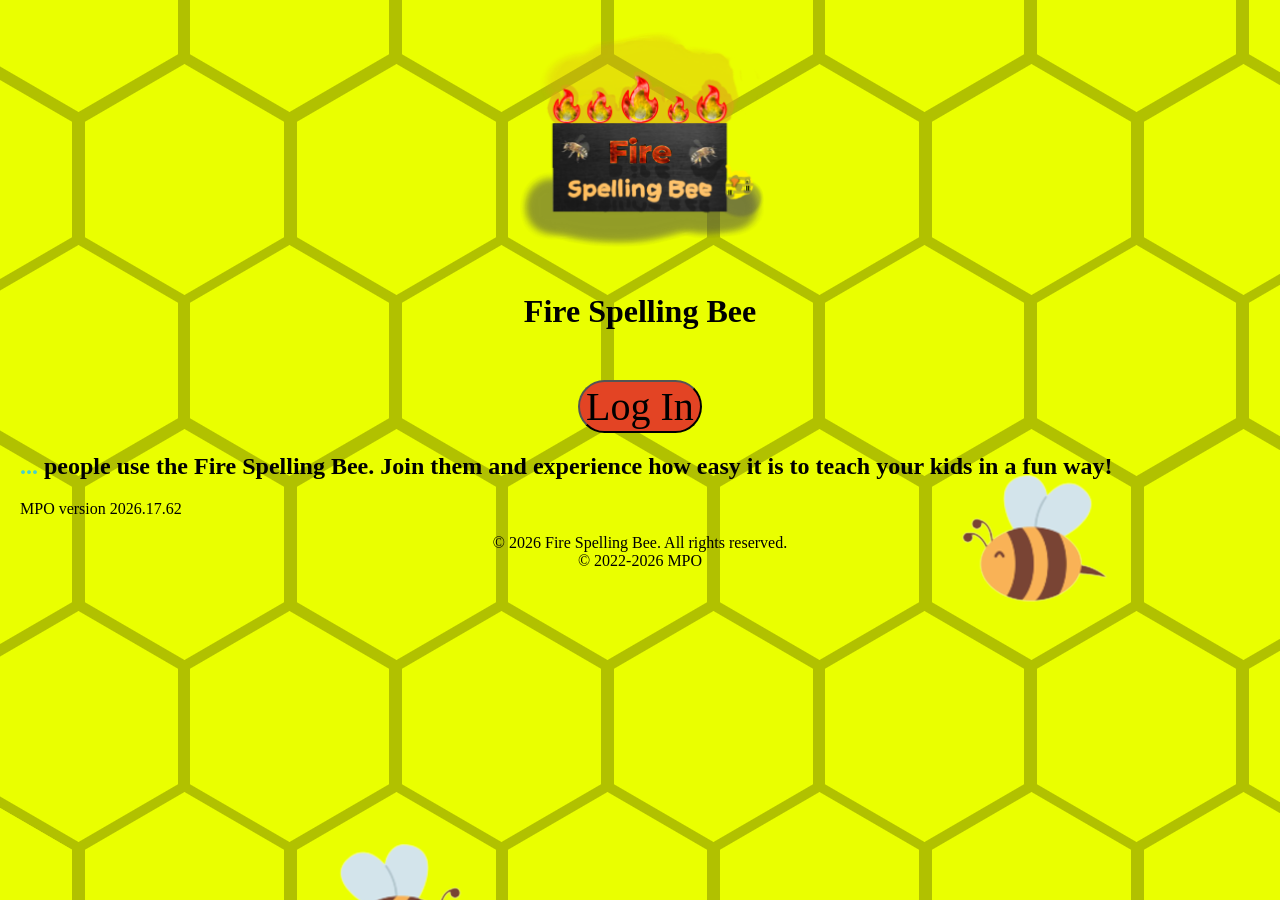
<file: index.html>
<!DOCTYPE html>
<html lang="en">
  <head>
    <meta charset="UTF-8">
    <meta name="viewport" content="width=device-width, initial-scale=1.0">
    <meta name="msvalidate.01" content="F33B01A1CF834E06F749CAFB89E944EE" />
    <meta name="description" content="Official website for Fire Spelling Bee, a company designed to teach anyone professional English.">
    <script type="application/ld+json">
      {
    "@context": "https://schema.org",
    "@type": "Organization",
    "name": "Fire Spelling Bee",
    "url": "https://firesb.github.io/",
    "logo": "https://firesb.github.io/logo.png",
    "sameAs": [
        "https://firesb.github.io/",
        "https://github.com/firesb"
    ]
    }
    </script>
    <title>
      Fire Spelling Bee - Homepage
    </title>
    <link rel="icon" type="image/png" href="/EMOJIS/C_bee.png">
    <style>
      body {
            margin: 0;
            padding: 20px;
            font-family: "Brush Script MT", "Brush Script Std", "Comic Sans MS", cursive;
            background-image: url('/fsb_background.png');
            background-repeat: repeat; 
            background-size: auto; 
            background-position: 0px 0px; 
            background-color: #eaff00;
            background-attachment: fixed;
        }

        .spacer {
            height: 30000px; 
        }

        /* 1. FLEX CONTEXT: Main structural column wrapper */
        .beehive-grid {
            display: flex;
            flex-direction: column;
            align-items: center;
            margin-top: 50px;
        }

        /* 2. FLEX ROW SYSTEM: Safely groups 5 buttons per line */
        .hive-row {
            display: flex;
            flex-direction: row;
            justify-content: center;
            height: 156px; /* Total height of the staggered row height block */
            margin-bottom: -52px; /* Pulls the NEXT row upward to interlock perfectly */
        }

        /* 3. INDIVIDUAL CELL: Pulls elements side-by-side with a negative left margin */
        .hive-item {
            position: relative;
            width: 120px;   
            height: 104px;  
        }

        /* Pulls buttons together horizontally to link the side teeth */
        .hive-item + .hive-item {
            margin-left: -30px; 
        }

        /* 4. THE ZIG-ZAG MATH: Modulo shifts the 2nd and 4th element down inside EVERY row */
        .hive-row .hive-item:nth-child(2),
        .hive-row .hive-item:nth-child(4) {
            transform: translateY(52px); /* Exactly half the button height */
        }

        .hex-wrapper {
            width: 100%;
            height: 100%;
            display: block;
        }

        .hex-clickable {
            cursor: pointer;
            transition: transform 0.2s, filter 0.2s;
            transform-origin: center;
        }

        .hex-clickable:hover {
            transform: scale(1.05);
            filter: brightness(1.1);
            position: relative;
            z-index: 10; /* Ensures the hovered button pops above neighbors cleanly */
        }
        button {
          background-color: #e34424;
          border-radius: 50000px;
          font-family: "Brush Script MT", "Brush Script Std", "Comic Sans MS", cursive;
        }
        .loginsignupbuttons {
          font-size: 40px;
        }
        #sign-out-button {
          font-size: 24px;
          margin-bottom: 16px;
        }
    </style>
  </head>
  <body>
    <div class="content">
      <header style="text-align: center;" role="banner">
        <img src="/logo.png" width="20%" alt="Fire Spelling Bee Official Logo">
      </header>
      <h1 style="text-align: center;">
        Fire Spelling Bee
      </h1>
      <main role="main">
        <div class="beehive-grid">
          <button id="sign-out-button" class="loginsignupbuttons" type="button" hidden>Sign Out</button>
          <div class="hive-row">
            <div class="hive-item">
              <svg class="hex-wrapper" viewBox="0 0 100 86.6" xmlns="http://w3.org">
                <defs>
                  <pattern id="png-1" width="1" height="1" viewBox="0 0 100 86.6" preserveAspectRatio="xMidYMid slice">
                    <image href="/buttons/practice-button.png" width="100" height="86.6" />
                  </pattern>
                </defs>
                <polygon class="hex-clickable data-btn" data-id="1" points="25,0 75,0 100,43.3 75,86.6 25,86.6 0,43.3" fill="url(#png-1)" />
              </svg>
            </div>
            <div class="hive-item">
              <svg class="hex-wrapper" viewBox="0 0 100 86.6" xmlns="http://w3.org">
                <defs>
                  <pattern id="png-2" width="1" height="1" viewBox="0 0 100 86.6" preserveAspectRatio="xMidYMid slice">
                    <image href="/buttons/buy-subscription-button.png" width="100" height="86.6" />
                  </pattern>
                </defs>
                <polygon class="hex-clickable data-btn" data-id="2" points="25,0 75,0 100,43.3 75,86.6 25,86.6 0,43.3" fill="url(#png-2)" />
              </svg>
            </div>
            <div class="hive-item">
              <svg class="hex-wrapper" viewBox="0 0 100 86.6" xmlns="http://w3.org">
                <defs>
                  <pattern id="png-3" width="1" height="1" viewBox="0 0 100 86.6" preserveAspectRatio="xMidYMid slice">
                    <image href="/buttons/about-button.png" width="100" height="86.6" />
                  </pattern>
                </defs>
                <polygon class="hex-clickable data-btn" data-id="3" points="25,0 75,0 100,43.3 75,86.6 25,86.6 0,43.3" fill="url(#png-3)" />
              </svg>
            </div>
            <div class="hive-item">
              <svg class="hex-wrapper" viewBox="0 0 100 86.6" xmlns="http://w3.org">
                <defs>
                  <pattern id="png-4" width="1" height="1" viewBox="0 0 100 86.6" preserveAspectRatio="xMidYMid slice">
                    <image href="/buttons/profile-button.png" width="100" height="86.6" />
                  </pattern>
                </defs>
                <polygon class="hex-clickable data-btn" data-id="4" points="25,0 75,0 100,43.3 75,86.6 25,86.6 0,43.3" fill="url(#png-4)" />
              </svg>
            </div>
            <div class="hive-item">
              <svg class="hex-wrapper" viewBox="0 0 100 86.6" xmlns="http://w3.org">
                <defs>
                  <pattern id="png-5" width="1" height="1" viewBox="0 0 100 86.6" preserveAspectRatio="xMidYMid slice">
                    <image href="/buttons/blank.png" width="100" height="86.6" />
                  </pattern>
                </defs>
                <polygon class="hex-clickable data-btn" data-id="5" points="25,0 75,0 100,43.3 75,86.6 25,86.6 0,43.3" fill="url(#png-5)" />
              </svg>
            </div>
          </div>
          <div class="hive-row">
            <div class="hive-item">
              <svg class="hex-wrapper" viewBox="0 0 100 86.6" xmlns="http://w3.org">
                <defs>
                  <pattern id="png-6" width="1" height="1" viewBox="0 0 100 86.6" preserveAspectRatio="xMidYMid slice">
                    <image href="/buttons/blank.png" width="100" height="86.6" />
                  </pattern>
                </defs>
                <polygon class="hex-clickable data-btn" data-id="6" points="25,0 75,0 100,43.3 75,86.6 25,86.6 0,43.3" fill="url(#png-6)" />
              </svg>
            </div>
          </div>
        </div>
        <h2>
          <span style="color: mediumturquoise;" id="num_accounts_registered">
            ...
          </span>
          people use the Fire Spelling Bee. Join them and experience how easy it is to teach your kids in a fun way!
        </h2>
        <p>MPO version 2026.17.62</p>
        <script>
          document.querySelector('.beehive-grid').addEventListener('click', (event) => {
                const targetButton = event.target.closest('.data-btn');
                if (!targetButton) return;

                const buttonId = targetButton.getAttribute('data-id');
                if (buttonId === '1') {
                    window.location.href = '/practice';
                } else if (buttonId === '2') {
                    window.location.href = '/buy-subscription';
                } else if (buttonId === '3') {
                    window.location.href = '/about';
                } else if (buttonId === '4') {
                    const account = JSON.parse(localStorage.getItem('loggedInAccount') || 'null');
                    if (account && account.id !== undefined && account.id !== null) {
                        window.location.href = `/profiles/?id=${encodeURIComponent(account.id)}`;
                    } else {
                        window.location.href = '/account/login';
                    }
                } else if (buttonId === '5') {
                    window.location.href = '/games';
                } else if (buttonId === '6') {
                    window.location.href = '/tournaments';
                }
            });
        </script>
        <script>
          window.addEventListener('scroll', () => {
                let scrolled = window.pageYOffset;
                let yPos = Math.floor(-(scrolled * 0.80));
                document.body.style.backgroundPosition = `0px ${yPos}px`;
            });
        </script>
        <script>
          // 1. Load the global Supabase bundle (non-module version)
        // 1. Enter your Supabase credentials exactly as they appear in your dashboard
        var supabaseUrl = 'https://rrxxnrhjdfkkzkggyuby.supabase.co'; // e.g., 'https://xyzcompany.supabase.co'
        var supabaseKey = 'sb_publishable_8otqa5vZveDxDRaVCV1wOg_i3A5sVPI'; // e.g., 'YOUR_SUPABASE_ANON_KEY'
        var tableName   = 'firesb_accounts'; // e.g., 'users' or your custom table name

        // 2. Build the native REST endpoint URL
        // Supabase exposes all tables under the /rest/v1/ path
        var apiEndpoint = supabaseUrl + '/rest/v1/' + tableName;

        function loadData() {
        // 3. Make a standard HTTP request using the native browser Fetch API
        fetch(apiEndpoint, {
            method: 'GET',
            headers: {
            'apikey': supabaseKey,
            'Authorization': 'Bearer ' + supabaseKey,
            'Content-Type': 'application/json'
            }
        })
        .then(function(response) {
            // Check if the server responded with an error (like 401 or 404)
            if (!response.ok) {
            throw new Error('HTTP network error! Status code: ' + response.status);
            }
            return response.json(); // Convert the raw response into a JSON object/array
        })
        .then(function(data) {
            // 4. Read the data array length
            var totalRows = data.length;
            
            document.getElementById("num_accounts_registered").innerHTML = totalRows
            console.log('Fetched all accounts!');
        })
        .catch(function(err) {
            console.error('Fetch operation failed:', err.message);
        });
        }

        // Run the function immediately when the script executes
        loadData();
        </script>
        <script>
          const loggedInAccount = localStorage.getItem("loggedInAccount");
          const signOutButton = document.getElementById("sign-out-button");
          if (loggedInAccount == null) {
            document.querySelector(".beehive-grid").innerHTML = `
              <a href="account/login">
                <button class="loginsignupbuttons">
                  Log In
                </button>
              </a>
            `;
          } else {
            signOutButton.hidden = false;
            signOutButton.addEventListener("click", () => {
              localStorage.removeItem("loggedInAccount");
              localStorage.removeItem("username");
              localStorage.removeItem("accounttype");
              window.location.reload();
            });
          }
        </script>
      </main>
      <footer style="text-align: center;" role="contentinfo">
        <p>
          &copy; 2026 Fire Spelling Bee. All rights reserved.<br>
          &copy; 2022-2026 MPO
        </p>
      </footer>
    </div>
  </body>
</html>
</file>
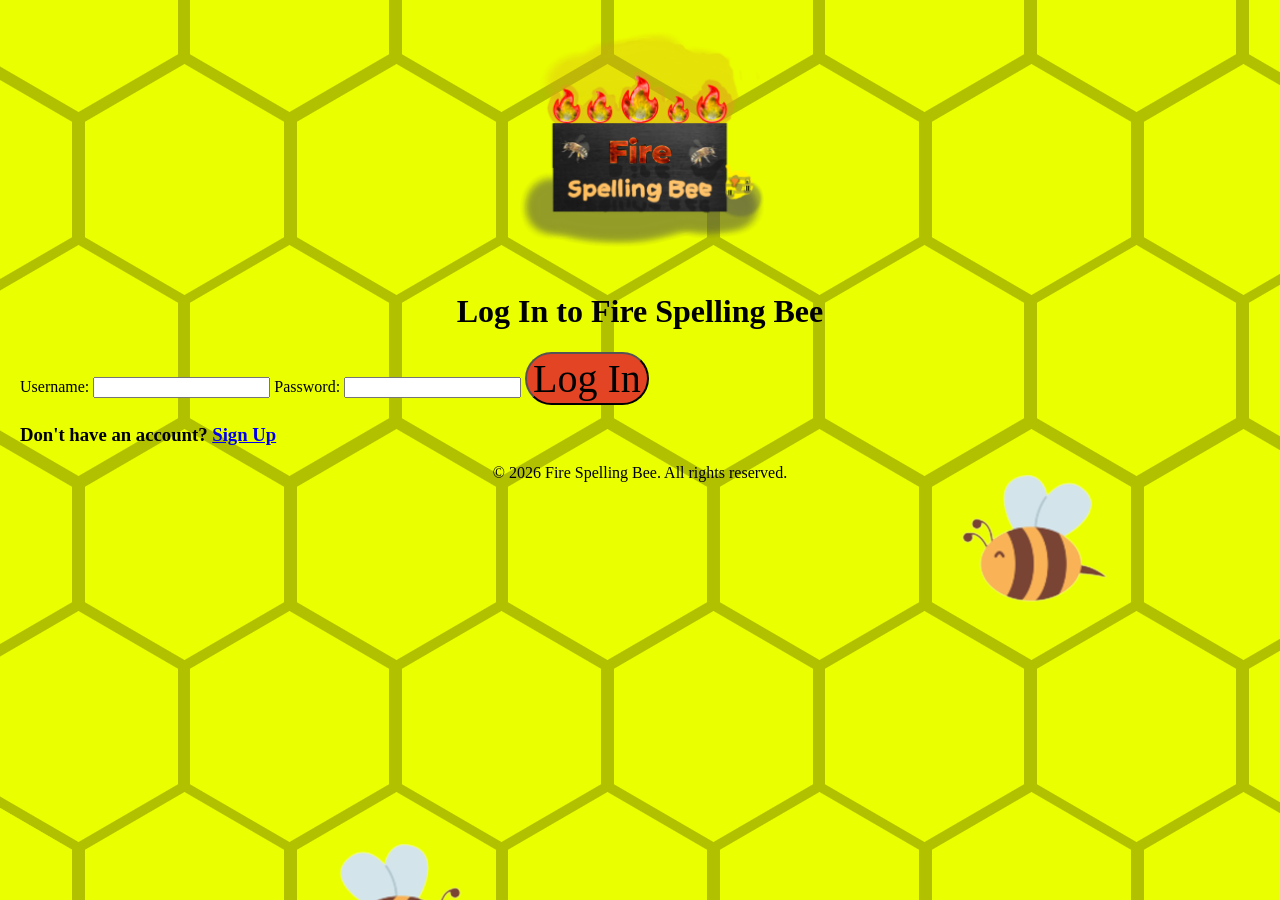
<file: practice/index.html>
<!DOCTYPE html>
<html lang="en">
<head>
    <meta charset="UTF-8">
    <meta name="viewport" content="width=device-width, initial-scale=1.0">
    <title>Spelling Bee Test</title>
    <link rel="stylesheet" href="/style.css">
</head>
<body>

    <!-- 1. THESE ELEMENTS WERE MISSING FROM YOUR BODY TAG -->
    <img src="/logo.png" alt="Logo" style="width: 150px; display: block; margin: 0 auto;">
    <h2>Practice</h2>
    
    <div style="margin-bottom: 15px; font-weight: bold; color: #555;">
        Progress: <span id="level-display">Level 0/0</span> | 
        Current Difficulty: <span id="diff-display">0.00</span>
    </div>

    <div class="practice-card">
        <button class="primary-btn" id="next-btn">Start Practice</button>
        <br><br>
        <button id="repeat-btn" disabled>REPEAT</button>
        <button id="def-btn" disabled>DEFINITION</button>
        <button id="ex-btn" disabled>EXAMPLE</button>
        
        <br>
        <input type="text" id="user-input" placeholder="Type your spelling here..." autocomplete="off" disabled>
        <br>
        <button id="submit-btn" class="primary-btn" style="background:#007bff;" disabled>Check Answer</button>
        
        <div id="feedback"></div>
    </div>

    <!-- 2. SCRIPT RUNS AFTER THE BODY CONTENT HAS LOADED -->
    <script>
        if (!localStorage.getItem('loggedInAccount')) {
            alert("You must be logged in to practice. Redirecting to login page.");
            window.location.href = "/account/login.html";
        }

        if (localStorage.getItem('loggedInAccount')) {
            const acc = JSON.parse(localStorage.getItem('loggedInAccount'));
            if (!acc.diffs || !Array.isArray(acc.diffs)) {
                acc.diffs = [];
                localStorage.setItem('loggedInAccount', JSON.stringify(acc));
            }
        }

        let completedWordsArray = JSON.parse(localStorage.getItem('loggedInAccount'))?.diffs || [];
        let sortedWords = [];
        let currentIndex = 0;
        let currentWordObj = null;

        function speak(text) {
            if (!text) return;
            window.speechSynthesis.cancel(); 
            const utterance = new SpeechSynthesisUtterance(text);
            utterance.rate = 0.9; 
            window.speechSynthesis.speak(utterance);
        }

        async function initGame() {
            try {
                const response = await fetch("/assets/words/1_0_0.json");
                const data = await response.json();
                
                const allWordsSorted = data.words.sort((a, b) => a.diff - b.diff);
                sortedWords = allWordsSorted.filter(item => !completedWordsArray.includes(item.word));
                currentIndex = 0;

                document.getElementById('next-btn').textContent = "Get Next Word";
                loadWord();
            } catch (error) {
                console.error("Error loading word data:", error);
                document.getElementById('feedback').innerHTML = "<span class='incorrect'>Error loading words.</span>";
            }
        }

        function loadWord() {
            if (sortedWords.length === 0) {
                document.getElementById('feedback').innerHTML = "<span class='correct'>🎉 You have completed all words!</span>";
                disableGameUI();
                return;
            }

            if (currentIndex >= sortedWords.length) {
                document.getElementById('feedback').innerHTML = "<span class='correct'>Round complete!</span>";
                disableGameUI();
                return;
            }

            currentWordObj = sortedWords[currentIndex];

            document.getElementById('level-display').textContent = `Word ${currentIndex + 1}/${sortedWords.length}`;
            document.getElementById('diff-display').textContent = currentWordObj.diff.toFixed(2);

            document.getElementById('feedback').textContent = "";
            document.getElementById('user-input').value = "";
            document.getElementById('user-input').disabled = false;
            document.getElementById('submit-btn').disabled = false;
            document.getElementById('repeat-btn').disabled = false;
            
            document.getElementById('def-btn').disabled = !currentWordObj.def;
            document.getElementById('ex-btn').disabled = !currentWordObj.ex;

            document.getElementById('user-input').focus();
            speak(`Spell this word: ${currentWordObj.word}`);
        }

        function checkAnswer() {
            if (!currentWordObj) return;

            const userGuess = document.getElementById('user-input').value.trim();
            const feedbackEl = document.getElementById('feedback');

            if (userGuess.toLowerCase() === currentWordObj.word.toLowerCase()) {
                feedbackEl.innerHTML = "<span class='correct'>✓ Correct!</span>";
                speak("Correct!");
                
                if (!completedWordsArray.includes(currentWordObj.word)) {
                    completedWordsArray.push(currentWordObj.word);
                }
                
                updateToDatabase(completedWordsArray); 
                currentIndex++; 
                document.getElementById('submit-btn').disabled = true;
            } else {
                feedbackEl.innerHTML = `<span class='incorrect'>✗ Incorrect.</span>`;
                speak(`Incorrect. It is spelled ${currentWordObj.word.split('').join(' ')}`); 
            }
        }

        function disableGameUI() {
            document.getElementById('user-input').disabled = true;
            document.getElementById('submit-btn').disabled = true;
            document.getElementById('repeat-btn').disabled = true;
            document.getElementById('def-btn').disabled = true;
            document.getElementById('ex-btn').disabled = true;
        }

        function updateToDatabase(updatedArray) {
            const loggedInAccount = JSON.parse(localStorage.getItem('loggedInAccount'));
            const anonKey = 'sb_publishable_8otqa5vZveDxDRaVCV1wOg_i3A5sVPI';
            if (!loggedInAccount || !loggedInAccount.username) return;

            loggedInAccount.diffs = updatedArray;
            localStorage.setItem('loggedInAccount', JSON.stringify(loggedInAccount));

            fetch(`https://rrxxnrhjdfkkzkggyuby.supabase.co/rest/v1/firesb_accounts`, {
                method: 'PATCH',
                headers: {
                    "apikey": anonKey,
                    "Authorization": `Bearer ${anonKey}`,
                    'Content-Type': 'application/json',
                    'Prefer': 'return=representation'
                },
                body: JSON.stringify({ username: loggedInAccount.username, total_difficulty_completed: updatedArray })
            })
            .then(response => response.json())
            .then(data => console.log('Database synced:', data))
            .catch(error => console.error('Error syncing:', error));
        }

        // --- Event Listeners Bound Safely ---
        document.getElementById('next-btn').addEventListener('click', () => {
            if (sortedWords.length === 0) {
                initGame();
            } else {
                loadWord();
            }
        });
        
        document.getElementById('repeat-btn').addEventListener('click', () => speak(currentWordObj.word));
        document.getElementById('def-btn').addEventListener('click', () => speak(`The definition is: ${currentWordObj.def}`));
        document.getElementById('ex-btn').addEventListener('click', () => speak(`Example usage: ${currentWordObj.ex}`));
        document.getElementById('submit-btn').addEventListener('click', checkAnswer);

        document.getElementById('user-input').addEventListener('keypress', (e) => {
            if (e.key === 'Enter' && !document.getElementById('submit-btn').disabled) {
                checkAnswer();
            }
        });
    </script>

</body>
</html>
</file>
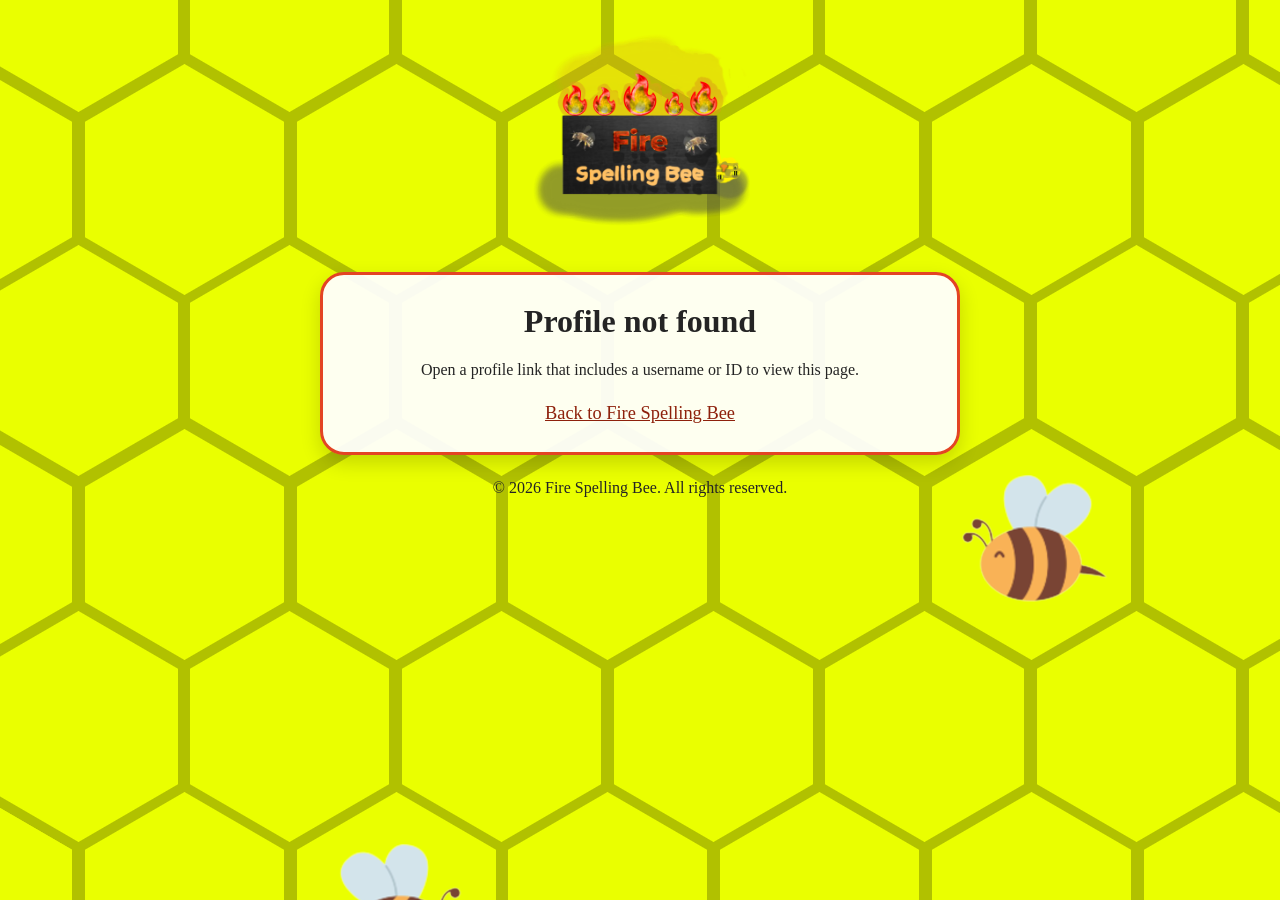
<file: profiles/index.html>
<!DOCTYPE html>
<html lang="en">
  <head>
    <meta charset="UTF-8">
    <meta name="viewport" content="width=device-width, initial-scale=1.0">
    <meta name="description" content="View a Fire Spelling Bee learner profile.">
    <script src="/source/js/functions.js" defer></script>
    <script src="/source/js/profiles.js" defer></script>
    <title>Profile - Fire Spelling Bee</title>
    <link rel="icon" type="image/png" href="/EMOJIS/C_bee.png">
    <style>
      body {
        margin: 0;
        min-height: 100vh;
        padding: 24px;
        box-sizing: border-box;
        font-family: "Brush Script MT", "Brush Script Std", "Comic Sans MS", cursive;
        background: #eaff00 url('/fsb_background.png') repeat fixed;
        color: #242424;
      }

      .site-header,
      .site-footer {
        text-align: center;
      }

      .site-header img {
        width: min(220px, 55vw);
        height: auto;
      }

      .profile-card {
        width: min(640px, 100%);
        margin: 24px auto;
        padding: 28px;
        box-sizing: border-box;
        border: 3px solid #e34424;
        border-radius: 24px;
        background: rgba(255, 255, 255, 0.94);
        box-shadow: 0 8px 20px rgba(0, 0, 0, 0.16);
      }

      h1 {
        margin-top: 0;
        text-align: center;
      }

      #profile-status {
        text-align: center;
      }

      #profile-details[hidden] {
        display: none;
      }

      dl {
        display: grid;
        grid-template-columns: repeat(auto-fit, minmax(180px, 1fr));
        gap: 16px;
        margin: 24px 0;
      }

      dl div {
        padding: 14px;
        border-radius: 12px;
        background: #fff3c4;
        overflow-wrap: anywhere;
      }

      dt {
        font-weight: bold;
      }

      dd {
        margin: 4px 0 0;
      }

      .home-link {
        display: block;
        width: fit-content;
        margin: 24px auto 0;
        color: #8e210c;
        font-size: 1.15rem;
      }

      @media (max-width: 480px) {
        body {
          padding: 16px;
        }

        .profile-card {
          padding: 20px;
        }
      }
    </style>
  </head>
  <body>
    <header class="site-header" role="banner">
      <a href="/" aria-label="Fire Spelling Bee home">
        <img src="/logo.png" alt="Fire Spelling Bee">
      </a>
    </header>
    <main class="profile-card" aria-labelledby="profile-title">
      <h1 id="profile-title">Loading profile…</h1>
      <p id="profile-status" role="status" aria-live="polite">Finding this learner’s profile…</p>
      <section id="profile-details" aria-label="Profile details" hidden>
        <dl>
          <div>
            <dt>Username</dt>
            <dd id="profile-username"></dd>
          </div>
          <div>
            <dt>Account type</dt>
            <dd id="profile-account-type"></dd>
          </div>
          <div>
            <dt>Spelling points</dt>
            <dd id="profile-points"></dd>
          </div>
          <div>
            <dt>Experience level</dt>
            <dd id="profile-level"></dd>
          </div>
          <div>
            <dt>Member since</dt>
            <dd id="profile-created"></dd>
          </div>
        </dl>
      </section>
      <a class="home-link" href="/">Back to Fire Spelling Bee</a>
    </main>
    <footer class="site-footer" role="contentinfo">
      <p>&copy; 2026 Fire Spelling Bee. All rights reserved.</p>
    </footer>
  </body>
</html>
</file>
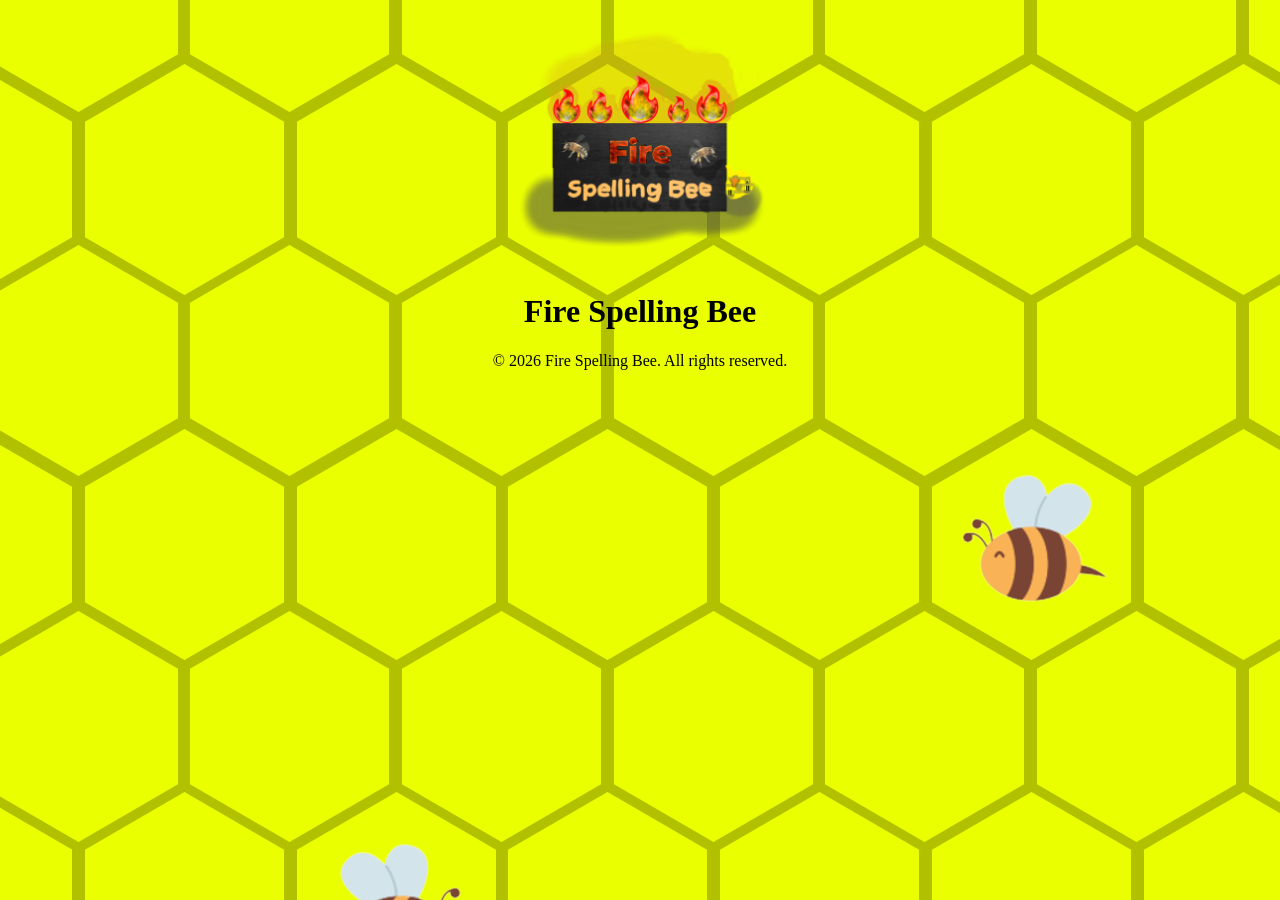
<file: .template.html>
<!DOCTYPE html>
<html lang="en">
  <head>
    <meta charset="UTF-8">
    <meta name="viewport" content="width=device-width, initial-scale=1.0">
    <meta name="msvalidate.01" content="F33B01A1CF834E06F749CAFB89E944EE" />
    <meta name="description" content="Official website for Fire Spelling Bee, a company designed to teach anyone professional English.">
    <script type="application/ld+json">
      {
    "@context": "https://schema.org",
    "@type": "Organization",
    "name": "Fire Spelling Bee",
    "url": "https://firesb.github.io/",
    "logo": "https://firesb.github.io/logo.png",
    "sameAs": [
        "https://firesb.github.io/",
        "https://github.com/firesb"
    ]
    }
    </script>
    <title>
      New Page - Fire Spelling Bee
    </title>
    <link rel="icon" type="image/png" href="/EMOJIS/C_bee.png">
    <style>
      body {
            margin: 0;
            padding: 20px;
            font-family: "Brush Script MT", "Brush Script Std", "Comic Sans MS", cursive;
            background-image: url('/fsb_background.png');
            background-repeat: repeat; 
            background-size: auto; 
            background-position: 0px 0px; 
            background-color: #eaff00;
            background-attachment: fixed;
        }

        .spacer {
            height: 30000px; 
        }

        /* 1. FLEX CONTEXT: Main structural column wrapper */
        .beehive-grid {
            display: flex;
            flex-direction: column;
            align-items: center;
            margin-top: 50px;
        }

        /* 2. FLEX ROW SYSTEM: Safely groups 5 buttons per line */
        .hive-row {
            display: flex;
            flex-direction: row;
            justify-content: center;
            height: 156px; /* Total height of the staggered row height block */
            margin-bottom: -52px; /* Pulls the NEXT row upward to interlock perfectly */
        }

        /* 3. INDIVIDUAL CELL: Pulls elements side-by-side with a negative left margin */
        .hive-item {
            position: relative;
            width: 120px;   
            height: 104px;  
        }

        /* Pulls buttons together horizontally to link the side teeth */
        .hive-item + .hive-item {
            margin-left: -30px; 
        }

        /* 4. THE ZIG-ZAG MATH: Modulo shifts the 2nd and 4th element down inside EVERY row */
        .hive-row .hive-item:nth-child(2),
        .hive-row .hive-item:nth-child(4) {
            transform: translateY(52px); /* Exactly half the button height */
        }

        .hex-wrapper {
            width: 100%;
            height: 100%;
            display: block;
        }

        .hex-clickable {
            cursor: pointer;
            transition: transform 0.2s, filter 0.2s;
            transform-origin: center;
        }

        .hex-clickable:hover {
            transform: scale(1.05);
            filter: brightness(1.1);
            position: relative;
            z-index: 10; /* Ensures the hovered button pops above neighbors cleanly */
        }
        button {
          background-color: #e34424;
          border-radius: 50000px;
          font-family: "Brush Script MT", "Brush Script Std", "Comic Sans MS", cursive;
        }
        .loginsignupbuttons {
          font-size: 40px;
        }
    </style>
  </head>
  <body>
    <div class="content">
      <header style="text-align: center;" role="banner">
        <img src="/logo.png" width="20%" alt="Fire Spelling Bee Official Logo">
      </header>
      <h1 style="text-align: center;">
        Fire Spelling Bee
      </h1>
      <main role="main">

      </main>
      <footer style="text-align: center;" role="contentinfo">
        <p>
          &copy; 2026 Fire Spelling Bee. All rights reserved.
        </p>
      </footer>
    </div>
  </body>
</html>
</file>
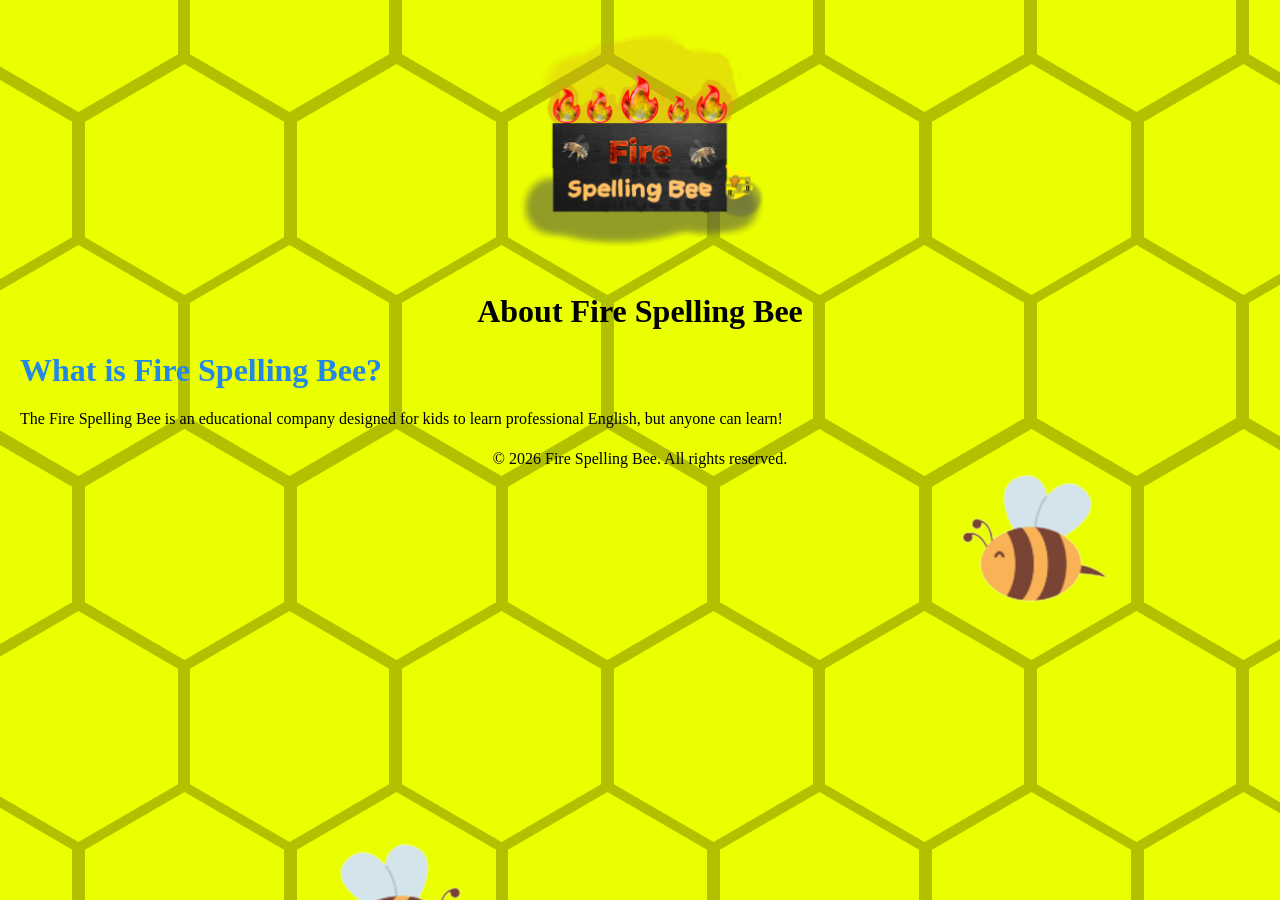
<file: about.html>
<!DOCTYPE html>
<html lang="en">
  <head>
    <meta charset="UTF-8">
    <meta name="viewport" content="width=device-width, initial-scale=1.0">
    <meta name="msvalidate.01" content="F33B01A1CF834E06F749CAFB89E944EE" />
    <meta name="description" content="Official website for Fire Spelling Bee, a company designed to teach anyone professional English.">
    <script type="application/ld+json">
      {
    "@context": "https://schema.org",
    "@type": "Organization",
    "name": "Fire Spelling Bee",
    "url": "https://firesb.github.io/",
    "logo": "https://firesb.github.io/logo.png",
    "sameAs": [
        "https://firesb.github.io/",
        "https://github.com/firesb"
    ]
    }
    </script>
    <title>
      About - Fire Spelling Bee
    </title>
    <link rel="icon" type="image/png" href="/EMOJIS/C_bee.png">
    <style>
      body {
            margin: 0;
            padding: 20px;
            font-family: "Brush Script MT", "Brush Script Std", "Comic Sans MS", cursive;
            background-image: url('/fsb_background.png');
            background-repeat: repeat; 
            background-size: auto; 
            background-position: 0px 0px; 
            background-color: #eaff00;
            background-attachment: fixed;
        }

        .spacer {
            height: 30000px; 
        }

        /* 1. FLEX CONTEXT: Main structural column wrapper */
        .beehive-grid {
            display: flex;
            flex-direction: column;
            align-items: center;
            margin-top: 50px;
        }

        /* 2. FLEX ROW SYSTEM: Safely groups 5 buttons per line */
        .hive-row {
            display: flex;
            flex-direction: row;
            justify-content: center;
            height: 156px; /* Total height of the staggered row height block */
            margin-bottom: -52px; /* Pulls the NEXT row upward to interlock perfectly */
        }

        /* 3. INDIVIDUAL CELL: Pulls elements side-by-side with a negative left margin */
        .hive-item {
            position: relative;
            width: 120px;   
            height: 104px;  
        }

        /* Pulls buttons together horizontally to link the side teeth */
        .hive-item + .hive-item {
            margin-left: -30px; 
        }

        /* 4. THE ZIG-ZAG MATH: Modulo shifts the 2nd and 4th element down inside EVERY row */
        .hive-row .hive-item:nth-child(2),
        .hive-row .hive-item:nth-child(4) {
            transform: translateY(52px); /* Exactly half the button height */
        }

        .hex-wrapper {
            width: 100%;
            height: 100%;
            display: block;
        }

        .hex-clickable {
            cursor: pointer;
            transition: transform 0.2s, filter 0.2s;
            transform-origin: center;
        }

        .hex-clickable:hover {
            transform: scale(1.05);
            filter: brightness(1.1);
            position: relative;
            z-index: 10; /* Ensures the hovered button pops above neighbors cleanly */
        }
        button {
          background-color: #e34424;
          border-radius: 50000px;
          font-family: "Brush Script MT", "Brush Script Std", "Comic Sans MS", cursive;
        }
        .loginsignupbuttons {
          font-size: 40px;
        }
        h1.at {
          color: #2387e5;
        }
    </style>
  </head>
  <body>
    <div class="content">
      <header style="text-align: center;" role="banner">
        <img src="/logo.png" width="20%" alt="Fire Spelling Bee Official Logo">
      </header>
      <h1 style="text-align: center;">
        About Fire Spelling Bee
      </h1>
      <main role="main">
        <h1 id="what-is-fire-spelling-bee" class="at">What is Fire Spelling Bee?</h1>
        <p>
          The Fire Spelling Bee is an educational company designed for kids to learn professional English, but anyone can learn!
        </p>
        <h1 id="what-are-some-main-features" class="at"></h1>
      </main>
      <footer style="text-align: center;" role="contentinfo">
        <p>
          &copy; 2026 Fire Spelling Bee. All rights reserved.
        </p>
      </footer>
    </div>
  </body>
</html>
</file>
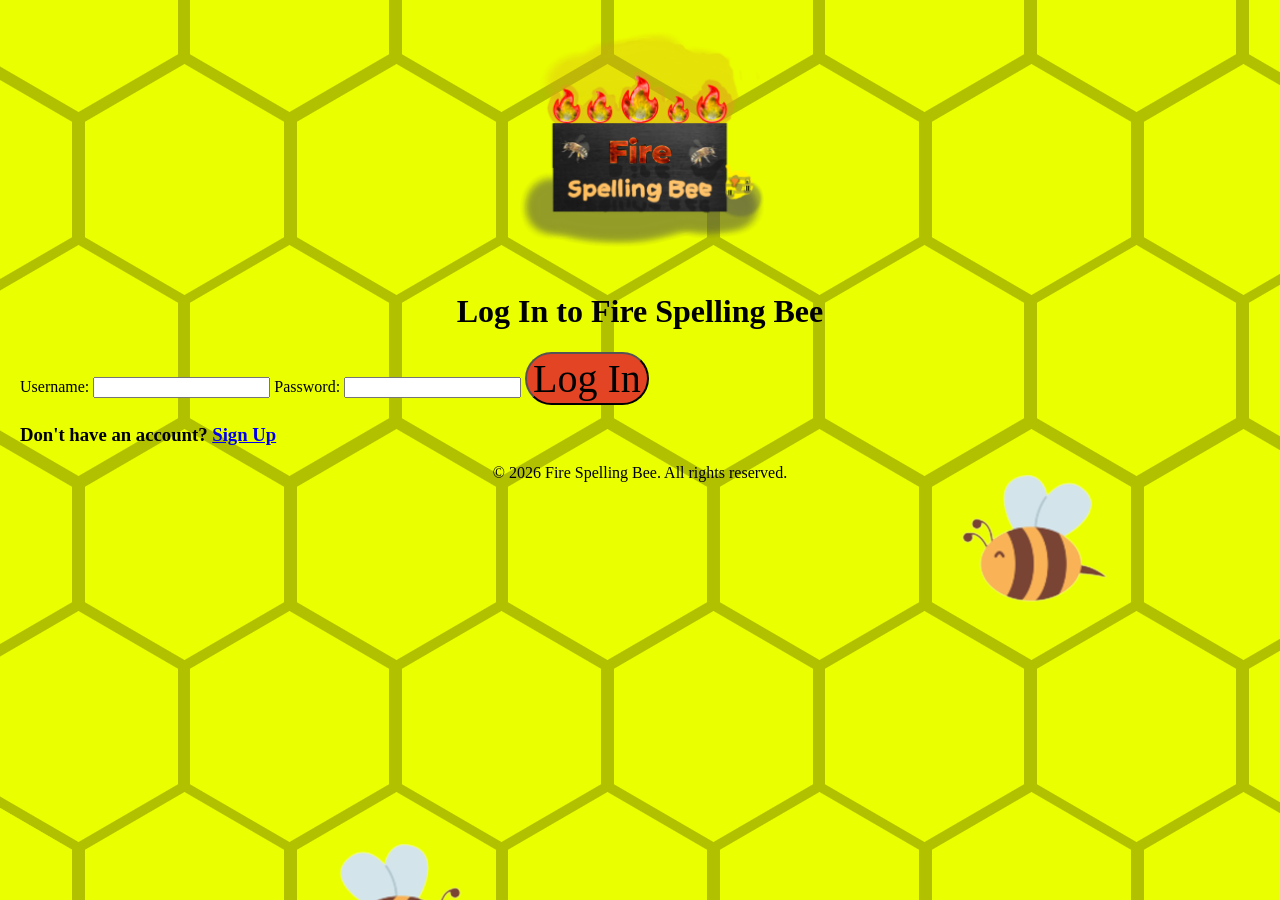
<file: account/login.html>
<!DOCTYPE html>
<html lang="en">
  <head>
    <meta charset="UTF-8">
    <meta name="viewport" content="width=device-width, initial-scale=1.0">
    <meta name="msvalidate.01" content="F33B01A1CF834E06F749CAFB89E944EE" />
    <script src="/source/js/functions.js" defer></script>
    <meta name="description" content="Official website for Fire Spelling Bee, a company designed to teach anyone professional English.">
    <script type="application/ld+json">
      {
    "@context": "https://schema.org",
    "@type": "Organization",
    "name": "Fire Spelling Bee",
    "url": "https://firesb.github.io/",
    "logo": "https://firesb.github.io/logo.png",
    "sameAs": [
        "https://firesb.github.io/",
        "https://github.com/firesb"
    ]
    }
    </script>
    <title>
      Log In - Fire Spelling Bee
    </title>
    <link rel="icon" type="image/png" href="/EMOJIS/C_bee.png">
    <style>
      body {
            margin: 0;
            padding: 20px;
            font-family: "Brush Script MT", "Brush Script Std", "Comic Sans MS", cursive;
            background-image: url('/fsb_background.png');
            background-repeat: repeat; 
            background-size: auto; 
            background-position: 0px 0px; 
            background-color: #eaff00;
            background-attachment: fixed;
        }

        .spacer {
            height: 30000px; 
        }

        /* 1. FLEX CONTEXT: Main structural column wrapper */
        .beehive-grid {
            display: flex;
            flex-direction: column;
            align-items: center;
            margin-top: 50px;
        }

        /* 2. FLEX ROW SYSTEM: Safely groups 5 buttons per line */
        .hive-row {
            display: flex;
            flex-direction: row;
            justify-content: center;
            height: 156px; /* Total height of the staggered row height block */
            margin-bottom: -52px; /* Pulls the NEXT row upward to interlock perfectly */
        }

        /* 3. INDIVIDUAL CELL: Pulls elements side-by-side with a negative left margin */
        .hive-item {
            position: relative;
            width: 120px;   
            height: 104px;  
        }

        /* Pulls buttons together horizontally to link the side teeth */
        .hive-item + .hive-item {
            margin-left: -30px; 
        }

        /* 4. THE ZIG-ZAG MATH: Modulo shifts the 2nd and 4th element down inside EVERY row */
        .hive-row .hive-item:nth-child(2),
        .hive-row .hive-item:nth-child(4) {
            transform: translateY(52px); /* Exactly half the button height */
        }

        .hex-wrapper {
            width: 100%;
            height: 100%;
            display: block;
        }

        .hex-clickable {
            cursor: pointer;
            transition: transform 0.2s, filter 0.2s;
            transform-origin: center;
        }

        .hex-clickable:hover {
            transform: scale(1.05);
            filter: brightness(1.1);
            position: relative;
            z-index: 10; /* Ensures the hovered button pops above neighbors cleanly */
        }
        button {
          background-color: #e34424;
          border-radius: 50000px;
          font-family: "Brush Script MT", "Brush Script Std", "Comic Sans MS", cursive;
        }
        .loginsignupbuttons {
          font-size: 40px;
        }
    </style>
  </head>
  <body>
    <div class="content">
      <header style="text-align: center;" role="banner">
        <img src="/logo.png" width="20%" alt="Fire Spelling Bee Official Logo">
      </header>
      <h1 style="text-align: center;">
        Log In to Fire Spelling Bee
      </h1>
      <main role="main">
        <div class="loginbox">
          <form id="login-form">
            <label for="username">Username:</label>
            <input type="text" id="username" name="username" required>
            <label for="password">Password:</label>
            <input type="password" id="password" name="password" required>
            <button type="submit" class="loginsignupbuttons">Log In</button>
          </form>
          <h3>Don't have an account? <a href="signup.html">Sign Up</a></h3>
        </div>
        <script src="/source/js/accounts/loginsignupformcomplete0.js"></script>
      </main>
      <footer style="text-align: center;" role="contentinfo">
        <p>
          &copy; 2026 Fire Spelling Bee. All rights reserved.
        </p>
      </footer>
    </div>
  </body>
</html>
</file>
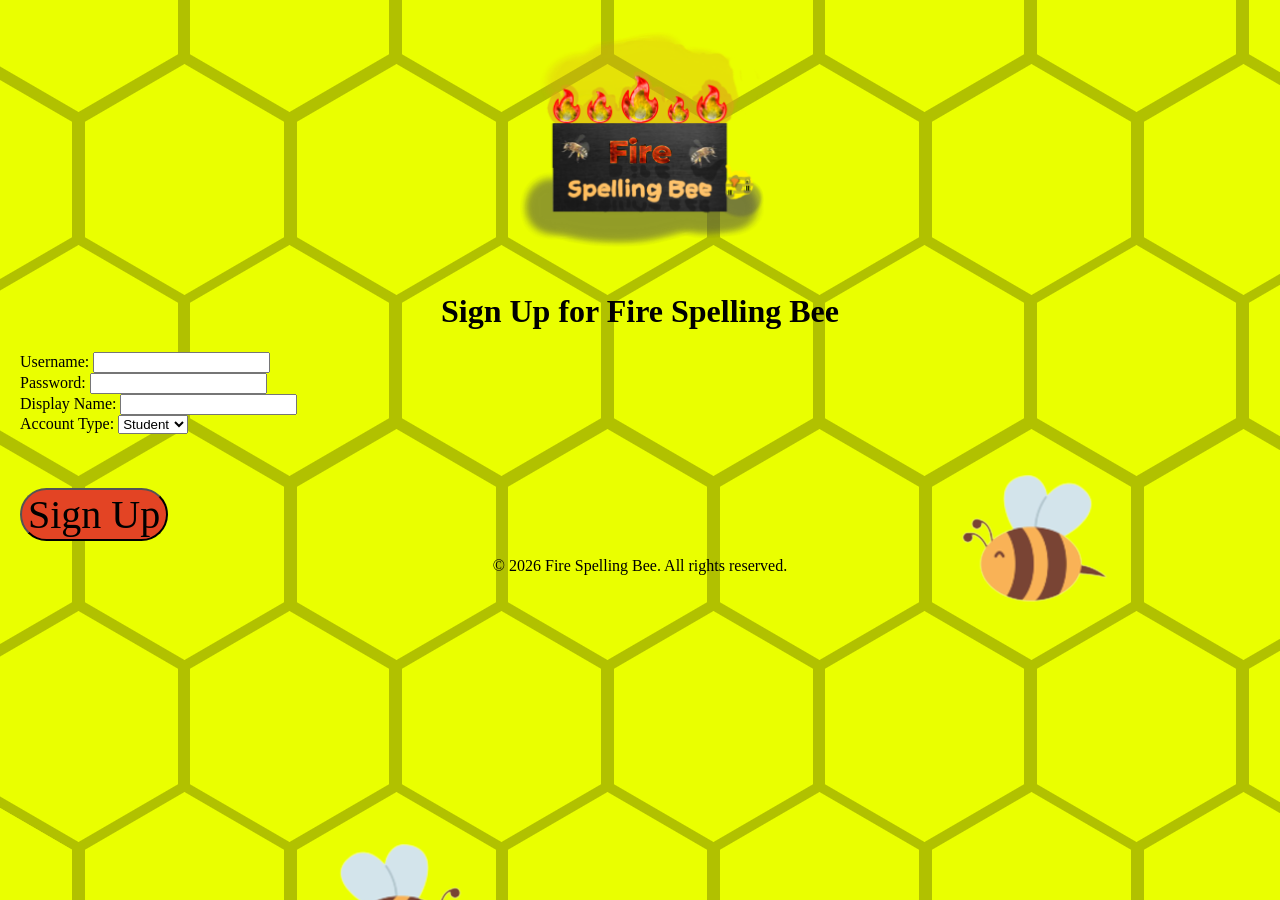
<file: account/signup.html>
<!DOCTYPE html>
<html lang="en">
  <head>
    <meta charset="UTF-8">
    <meta name="viewport" content="width=device-width, initial-scale=1.0">
    <meta name="msvalidate.01" content="F33B01A1CF834E06F749CAFB89E944EE" />
    <meta name="description" content="Official website for Fire Spelling Bee, a company designed to teach anyone professional English.">
    <script type="application/ld+json">
      {
    "@context": "https://schema.org",
    "@type": "Organization",
    "name": "Fire Spelling Bee",
    "url": "https://firesb.github.io/",
    "logo": "https://firesb.github.io/logo.png",
    "sameAs": [
        "https://firesb.github.io/",
        "https://github.com/firesb"
    ]
    }
    </script>
    <title>
      Sign Up - Fire Spelling Bee
    </title>
    <link rel="icon" type="image/png" href="/EMOJIS/C_bee.png">
    <style>
      body {
            margin: 0;
            padding: 20px;
            font-family: "Brush Script MT", "Brush Script Std", "Comic Sans MS", cursive;
            background-image: url('/fsb_background.png');
            background-repeat: repeat; 
            background-size: auto; 
            background-position: 0px 0px; 
            background-color: #eaff00;
            background-attachment: fixed;
        }

        .spacer {
            height: 30000px; 
        }

        /* 1. FLEX CONTEXT: Main structural column wrapper */
        .beehive-grid {
            display: flex;
            flex-direction: column;
            align-items: center;
            margin-top: 50px;
        }

        /* 2. FLEX ROW SYSTEM: Safely groups 5 buttons per line */
        .hive-row {
            display: flex;
            flex-direction: row;
            justify-content: center;
            height: 156px; /* Total height of the staggered row height block */
            margin-bottom: -52px; /* Pulls the NEXT row upward to interlock perfectly */
        }

        /* 3. INDIVIDUAL CELL: Pulls elements side-by-side with a negative left margin */
        .hive-item {
            position: relative;
            width: 120px;   
            height: 104px;  
        }

        /* Pulls buttons together horizontally to link the side teeth */
        .hive-item + .hive-item {
            margin-left: -30px; 
        }

        /* 4. THE ZIG-ZAG MATH: Modulo shifts the 2nd and 4th element down inside EVERY row */
        .hive-row .hive-item:nth-child(2),
        .hive-row .hive-item:nth-child(4) {
            transform: translateY(52px); /* Exactly half the button height */
        }

        .hex-wrapper {
            width: 100%;
            height: 100%;
            display: block;
        }

        .hex-clickable {
            cursor: pointer;
            transition: transform 0.2s, filter 0.2s;
            transform-origin: center;
        }

        .hex-clickable:hover {
            transform: scale(1.05);
            filter: brightness(1.1);
            position: relative;
            z-index: 10; /* Ensures the hovered button pops above neighbors cleanly */
        }
        button {
          background-color: #e34424;
          border-radius: 50000px;
          font-family: "Brush Script MT", "Brush Script Std", "Comic Sans MS", cursive;
        }
        .loginsignupbuttons {
          font-size: 40px;
        }
    </style>
  </head>
  <body>
    <div class="content">
      <header style="text-align: center;" role="banner">
        <img src="/logo.png" width="20%" alt="Fire Spelling Bee Official Logo">
      </header>
      <h1 style="text-align: center;">
        Sign Up for Fire Spelling Bee
      </h1>
      <main role="main">
        <div class="loginbox">
          <form id="signup-form">
            <label for="username">Username:</label>
            <input type="text" id="username" name="username" required><br>
            <label for="password">Password:</label>
            <input type="password" id="password" name="password" required><br>
            <label for="displayname">Display Name:</label>
            <input type="text" id="displayname" name="displayname"><br>
            <label for="accounttype">Account Type:</label>
            <select id="accounttype" name="accounttype">
              <option value="student">Student</option>
              <option value="teacher">Teacher</option>
              <option value="parent">Parent</option>
              <option disabled value="admin">Admin</option>
            </select>
            <div id="class-options">
            </div>
            <br><br><br><button type="submit" class="loginsignupbuttons">Sign Up </button>
          </form>
        </div>
        <script src="/source/js/accounts/signupformcomplete0.js"></script>
      </main>
      <footer style="text-align: center;" role="contentinfo">
        <p>
          &copy; 2026 Fire Spelling Bee. All rights reserved.
        </p>
      </footer>
    </div>
  </body>
</html>
</file>
<file: style.css>
body {
    /* 1. Specify the path to your custom image */
    background-image: url('/fsb_background.png'); 
    
    /* 2. Prevent the image from repeating like a grid */
    background-repeat: repeat; 
    
    /* 3. Center the image on the screen */
    background-position: center; 
            
    /* 4. Force the image to scale beautifully and cover the screen */
    background-size: cover;             

    /* 6. Fallback color if the image fails to load */
    background-color: #eaff00; 
}
.practice-card { 
    border: 1px solid #ccc; 
    padding: 20px; 
    border-radius: 8px; 
    box-shadow: 0 4px 6px rgba(0,0,0,0.1); 
    margin-bottom: 20px; 
}
.practice-card button, .practice-card input {
    margin: 5px;
    padding: 10px 15px;
    border: none;
    border-radius: 4px;
    background-color: #007BFF; 
    color: white;
    cursor: pointer;
}
</file>
